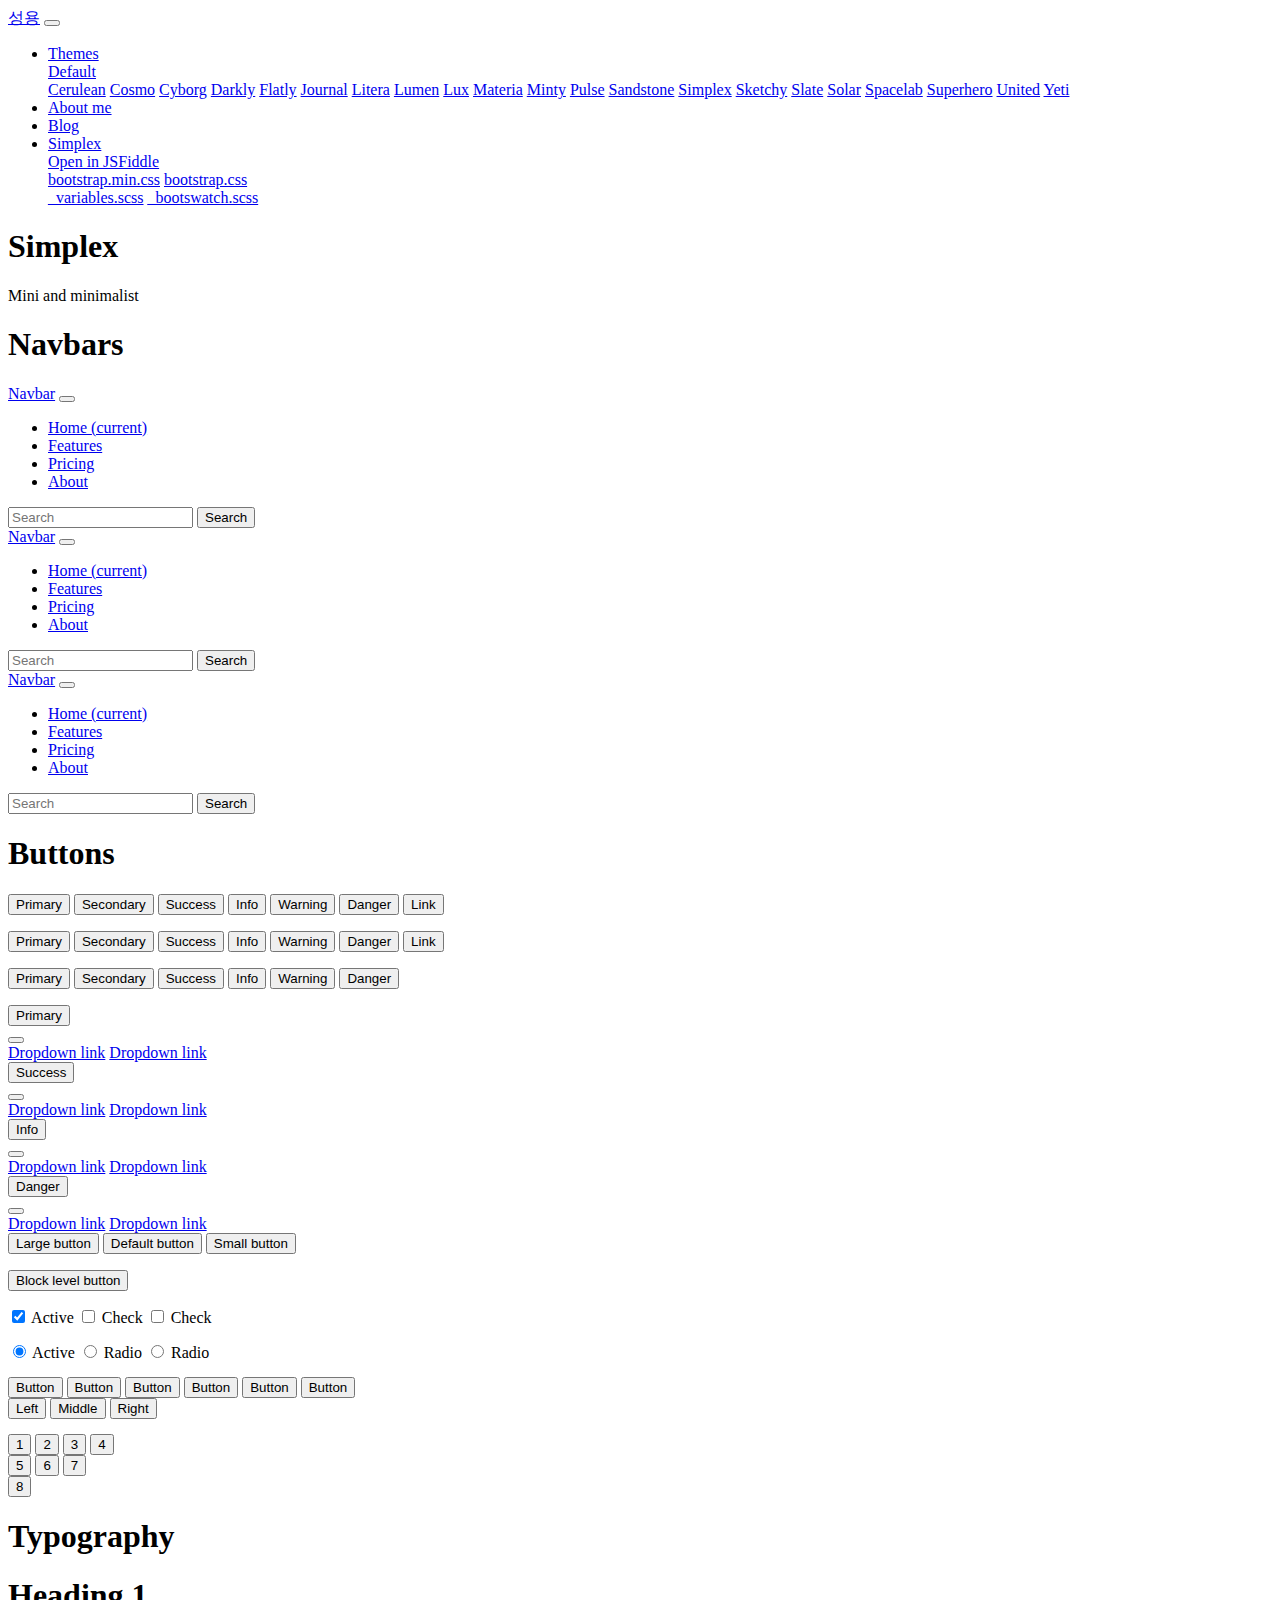
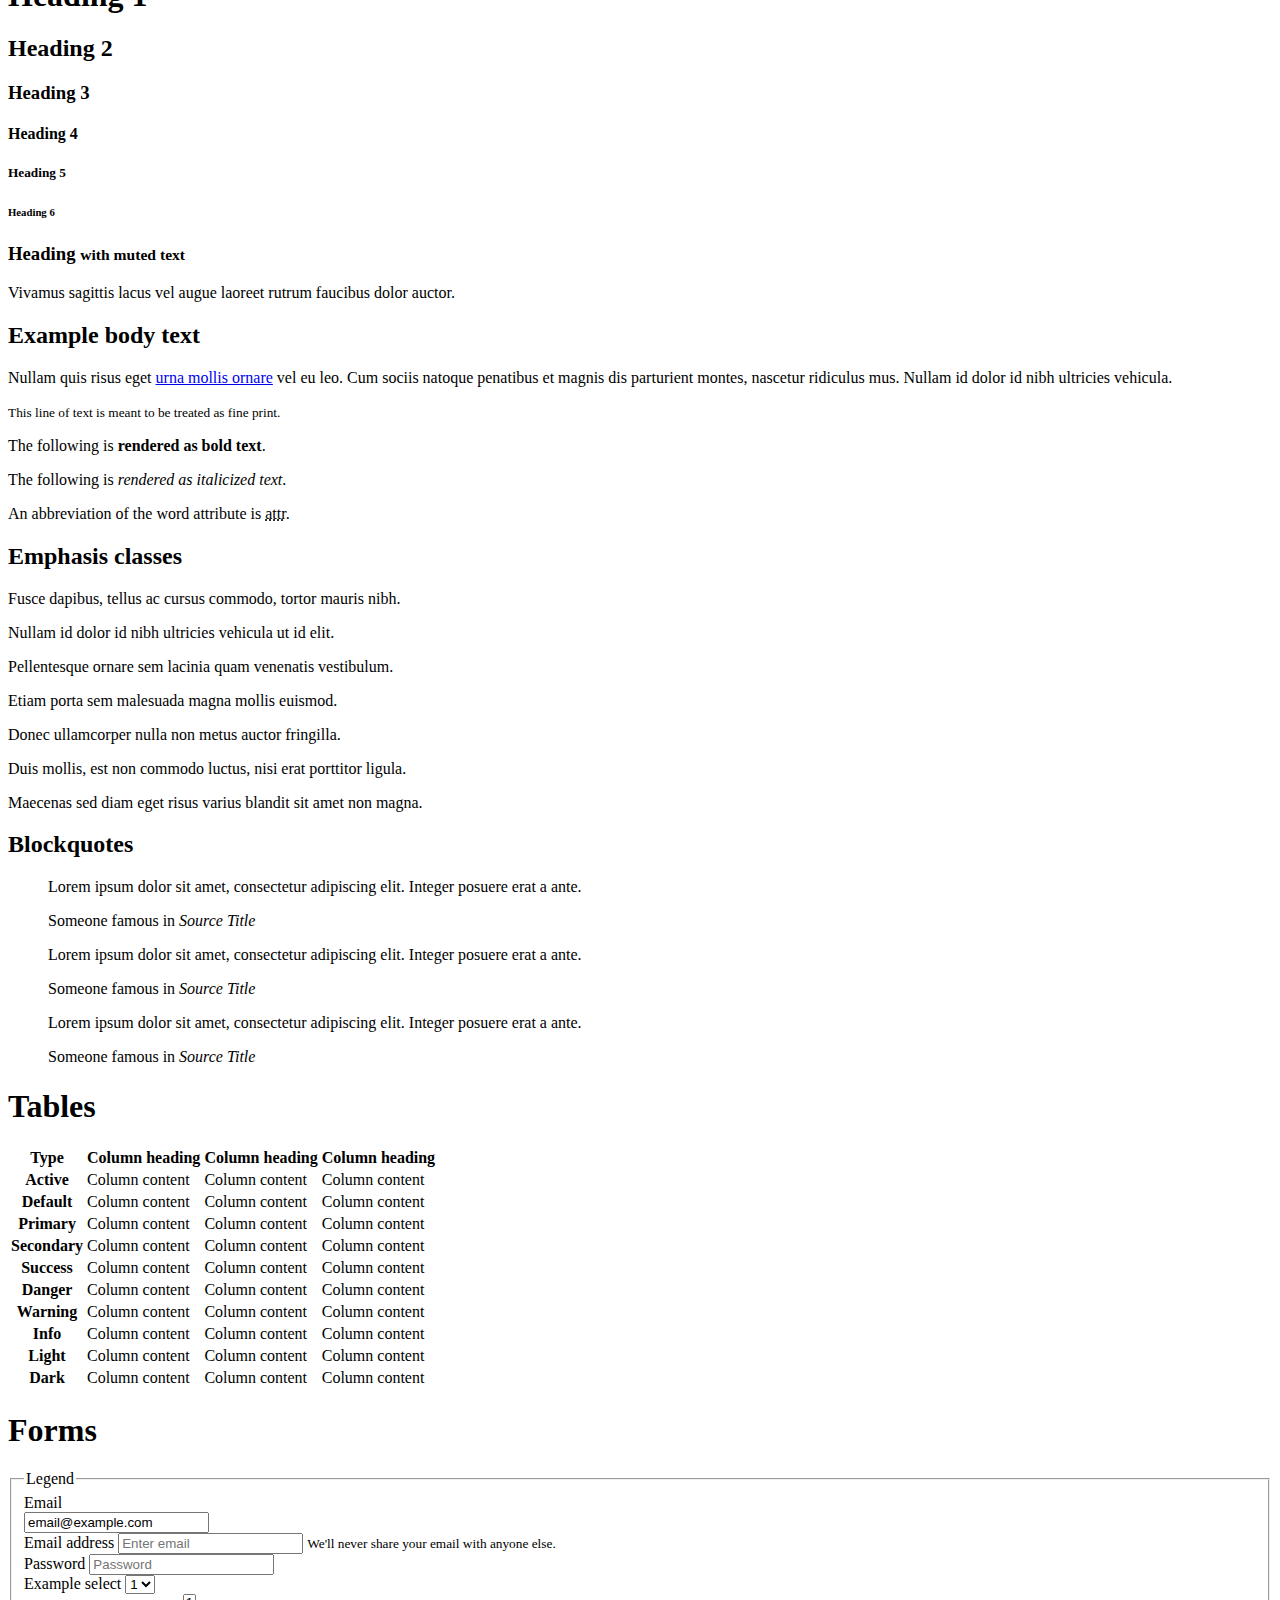
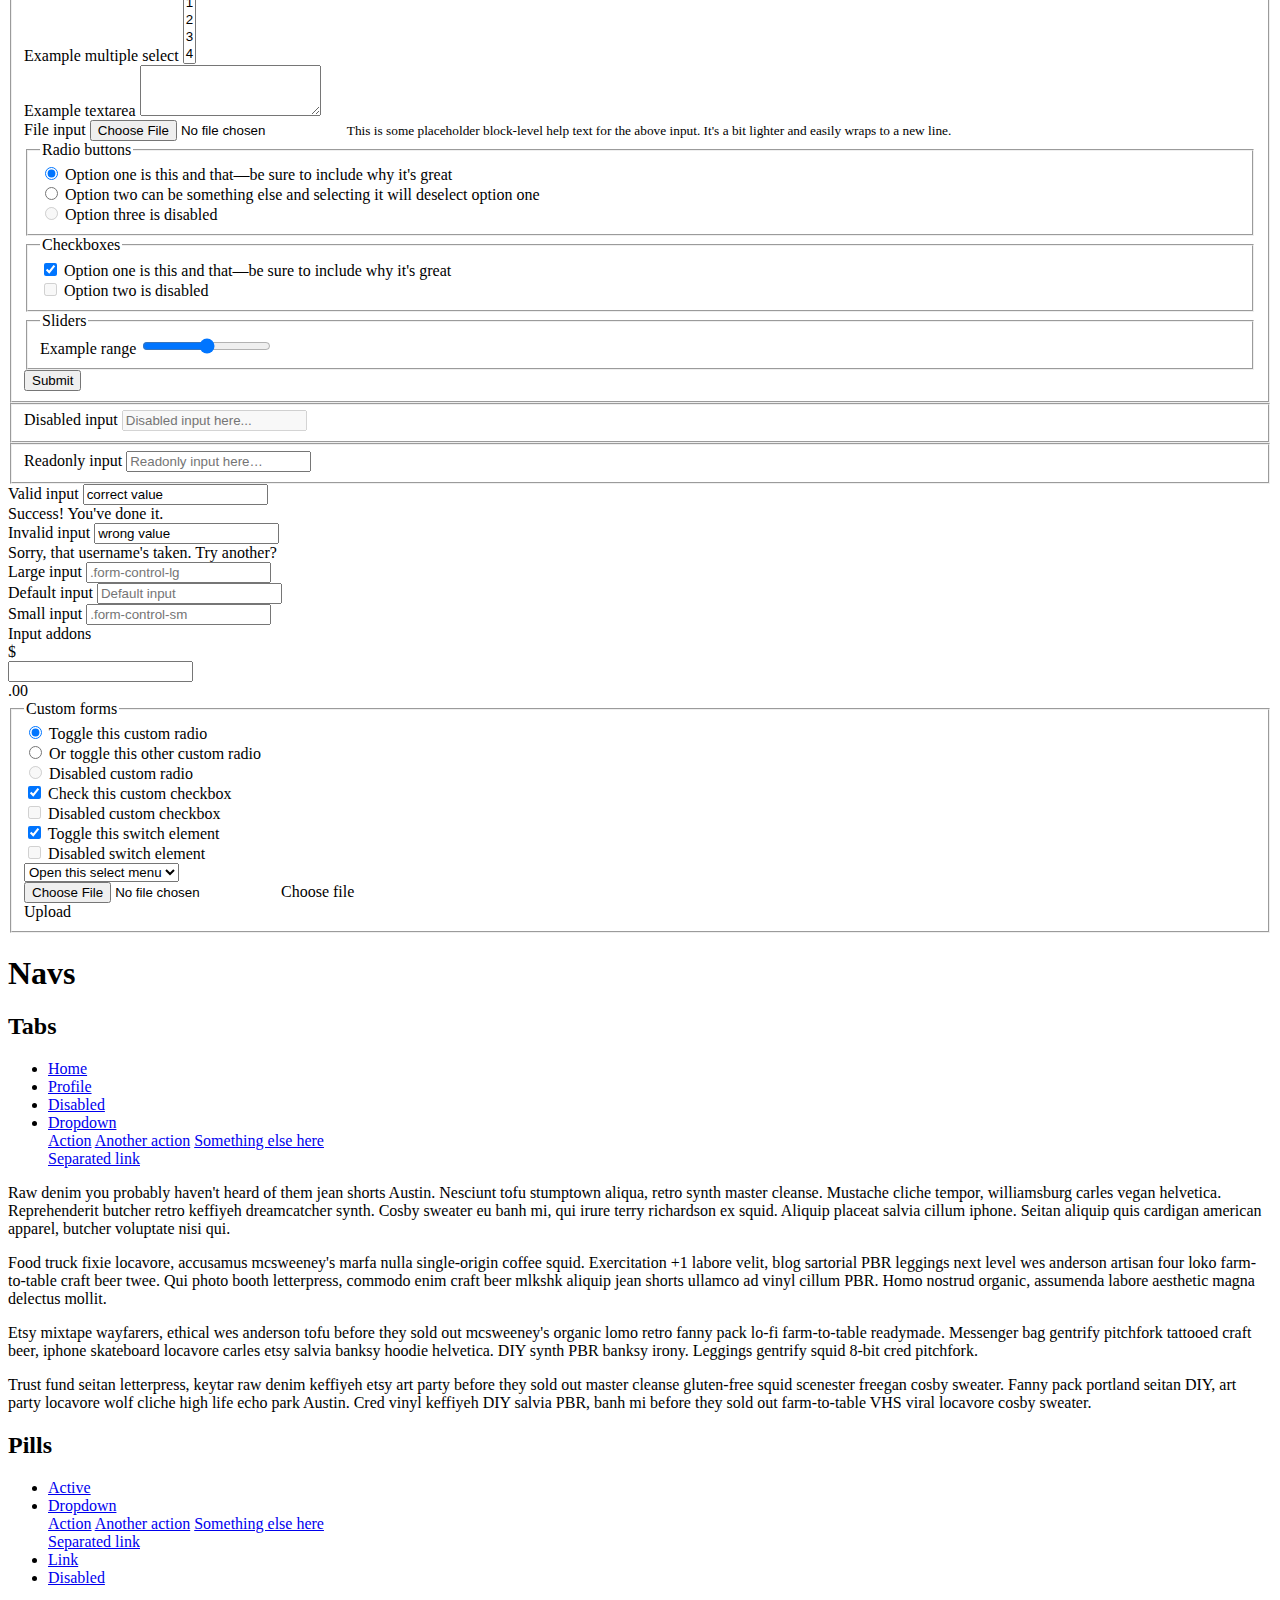
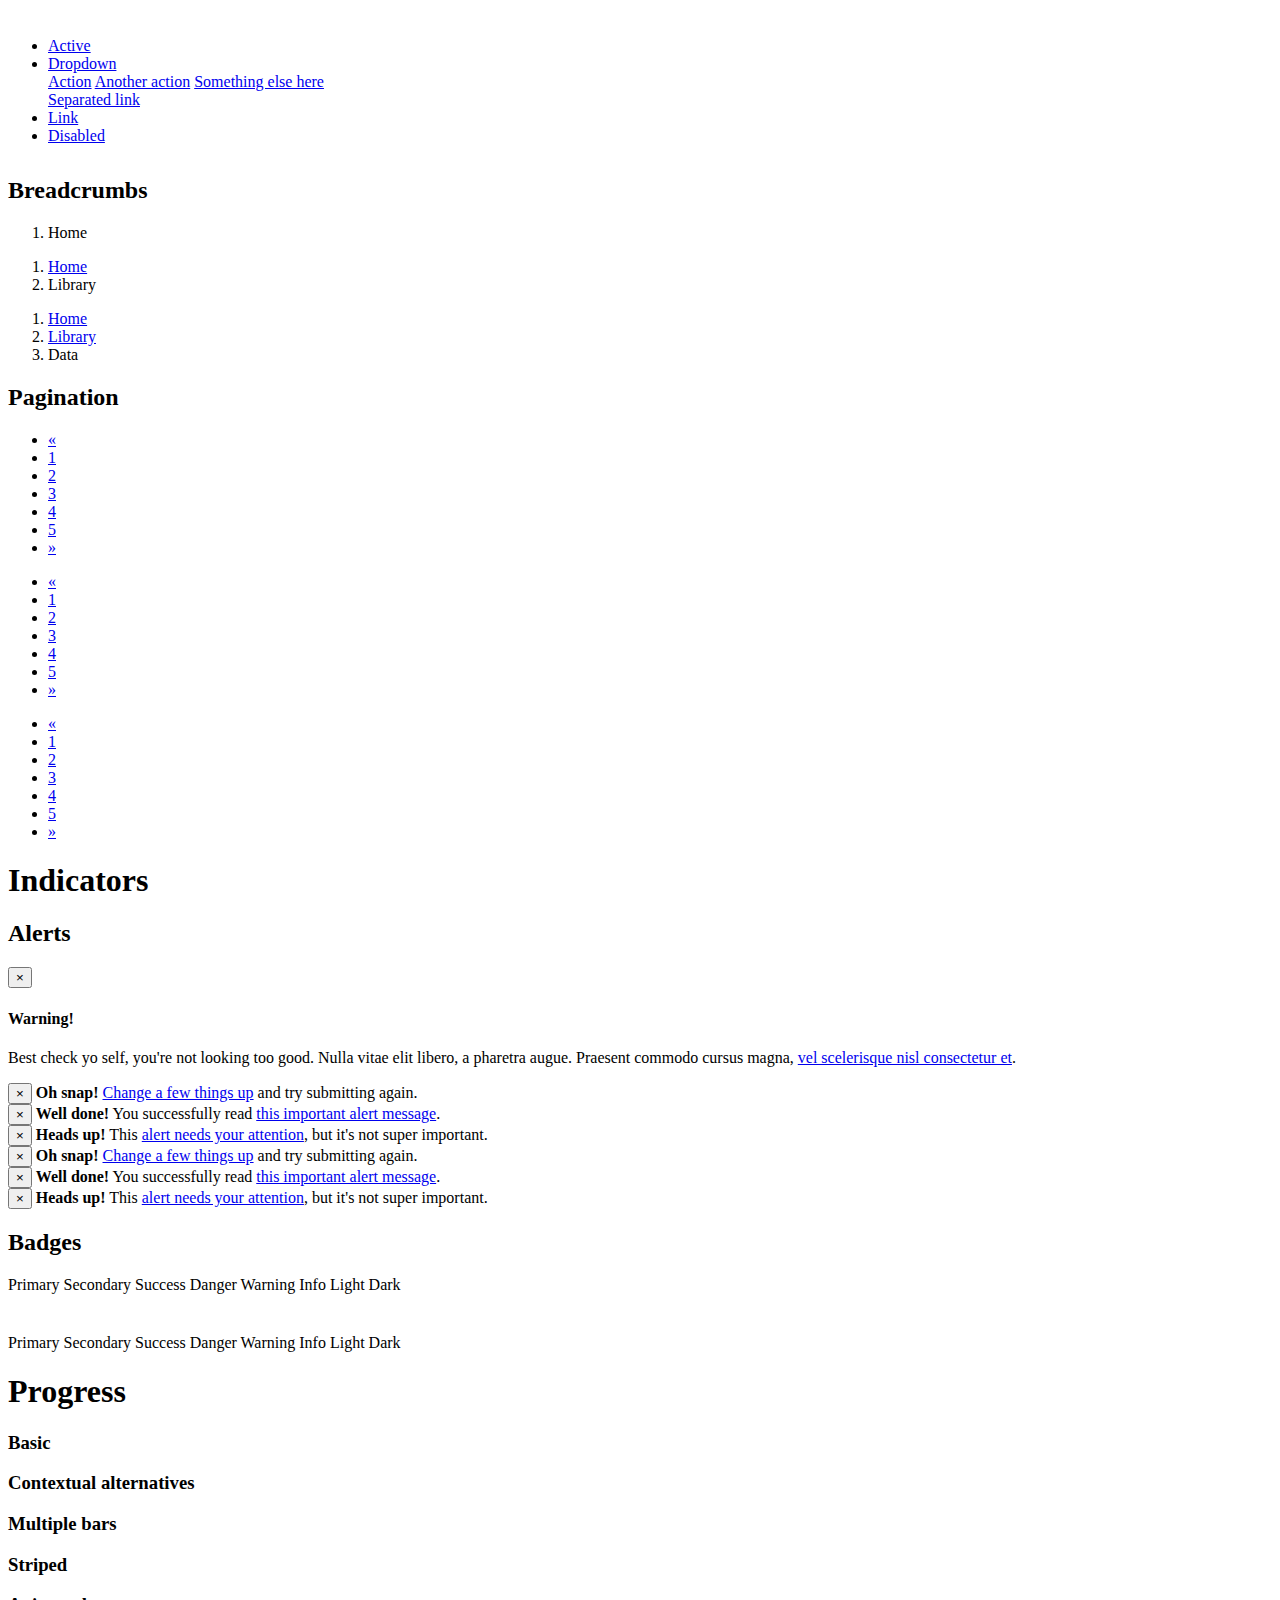
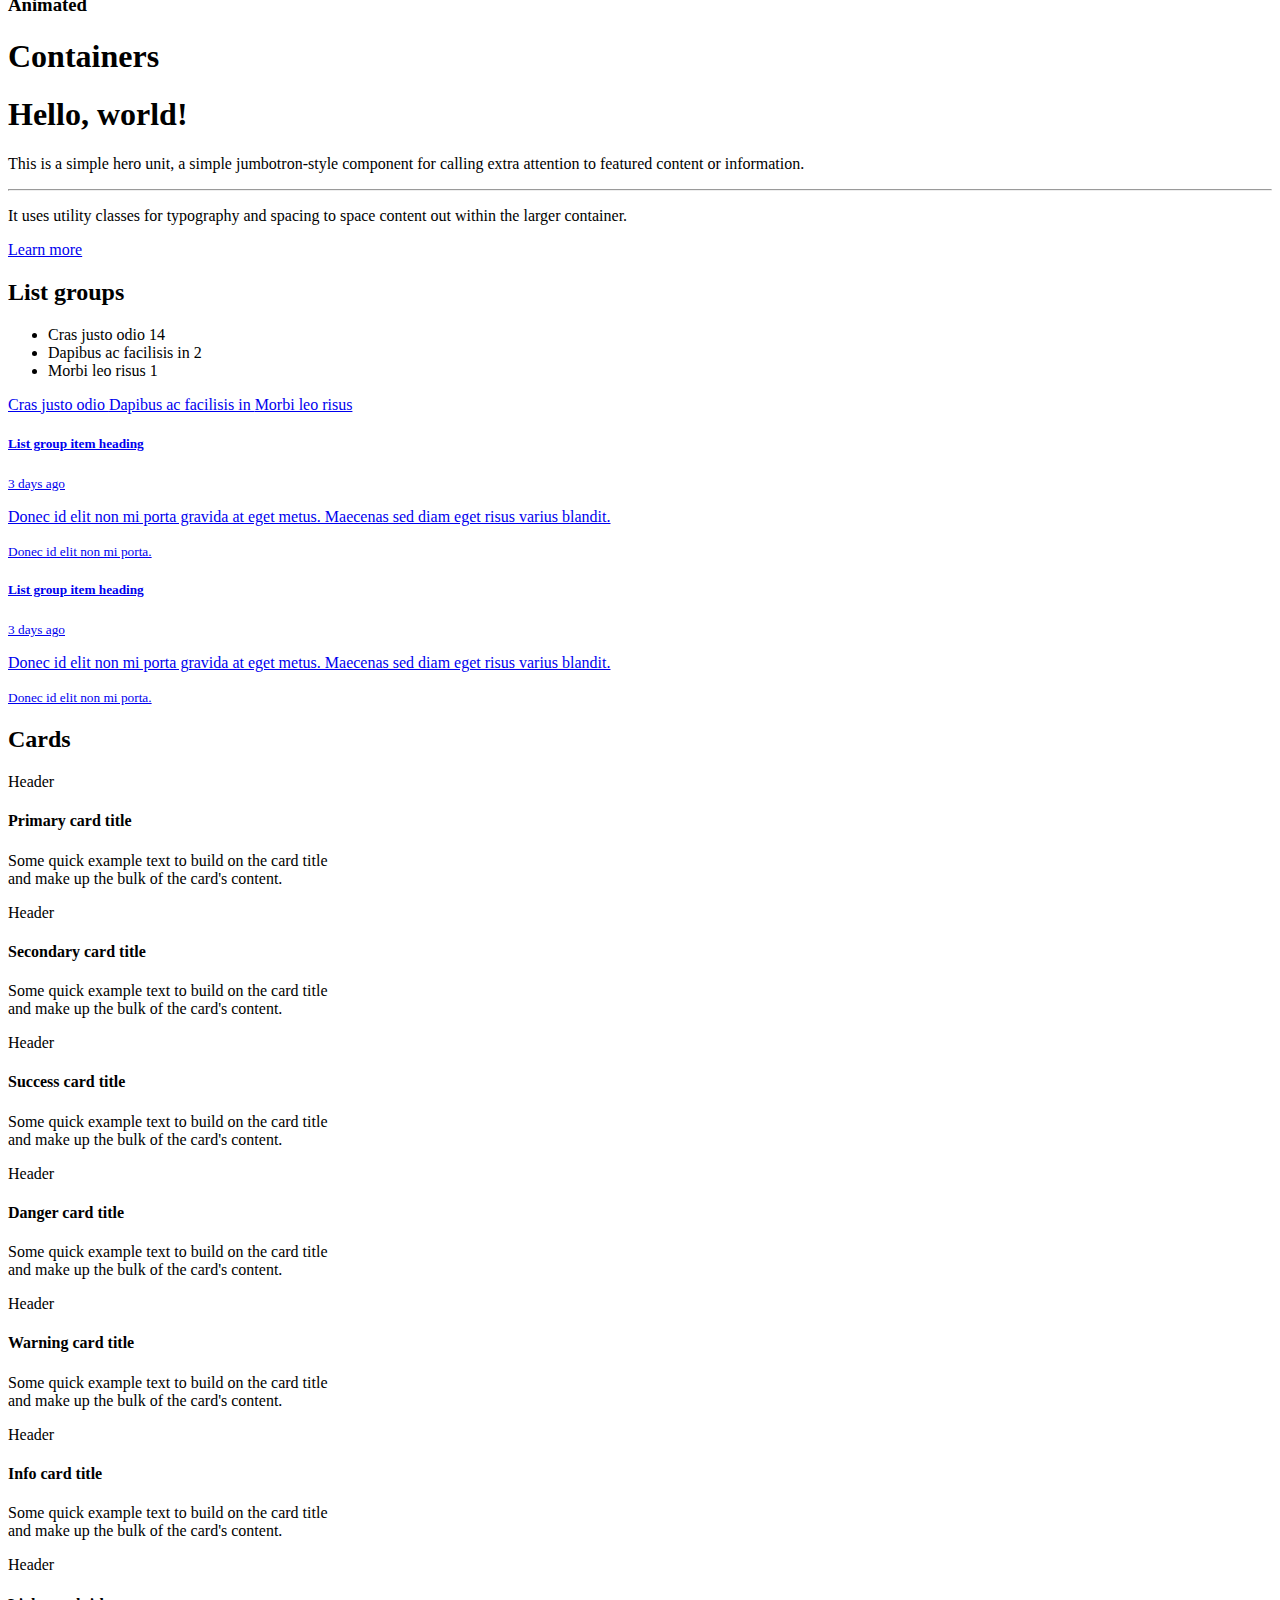
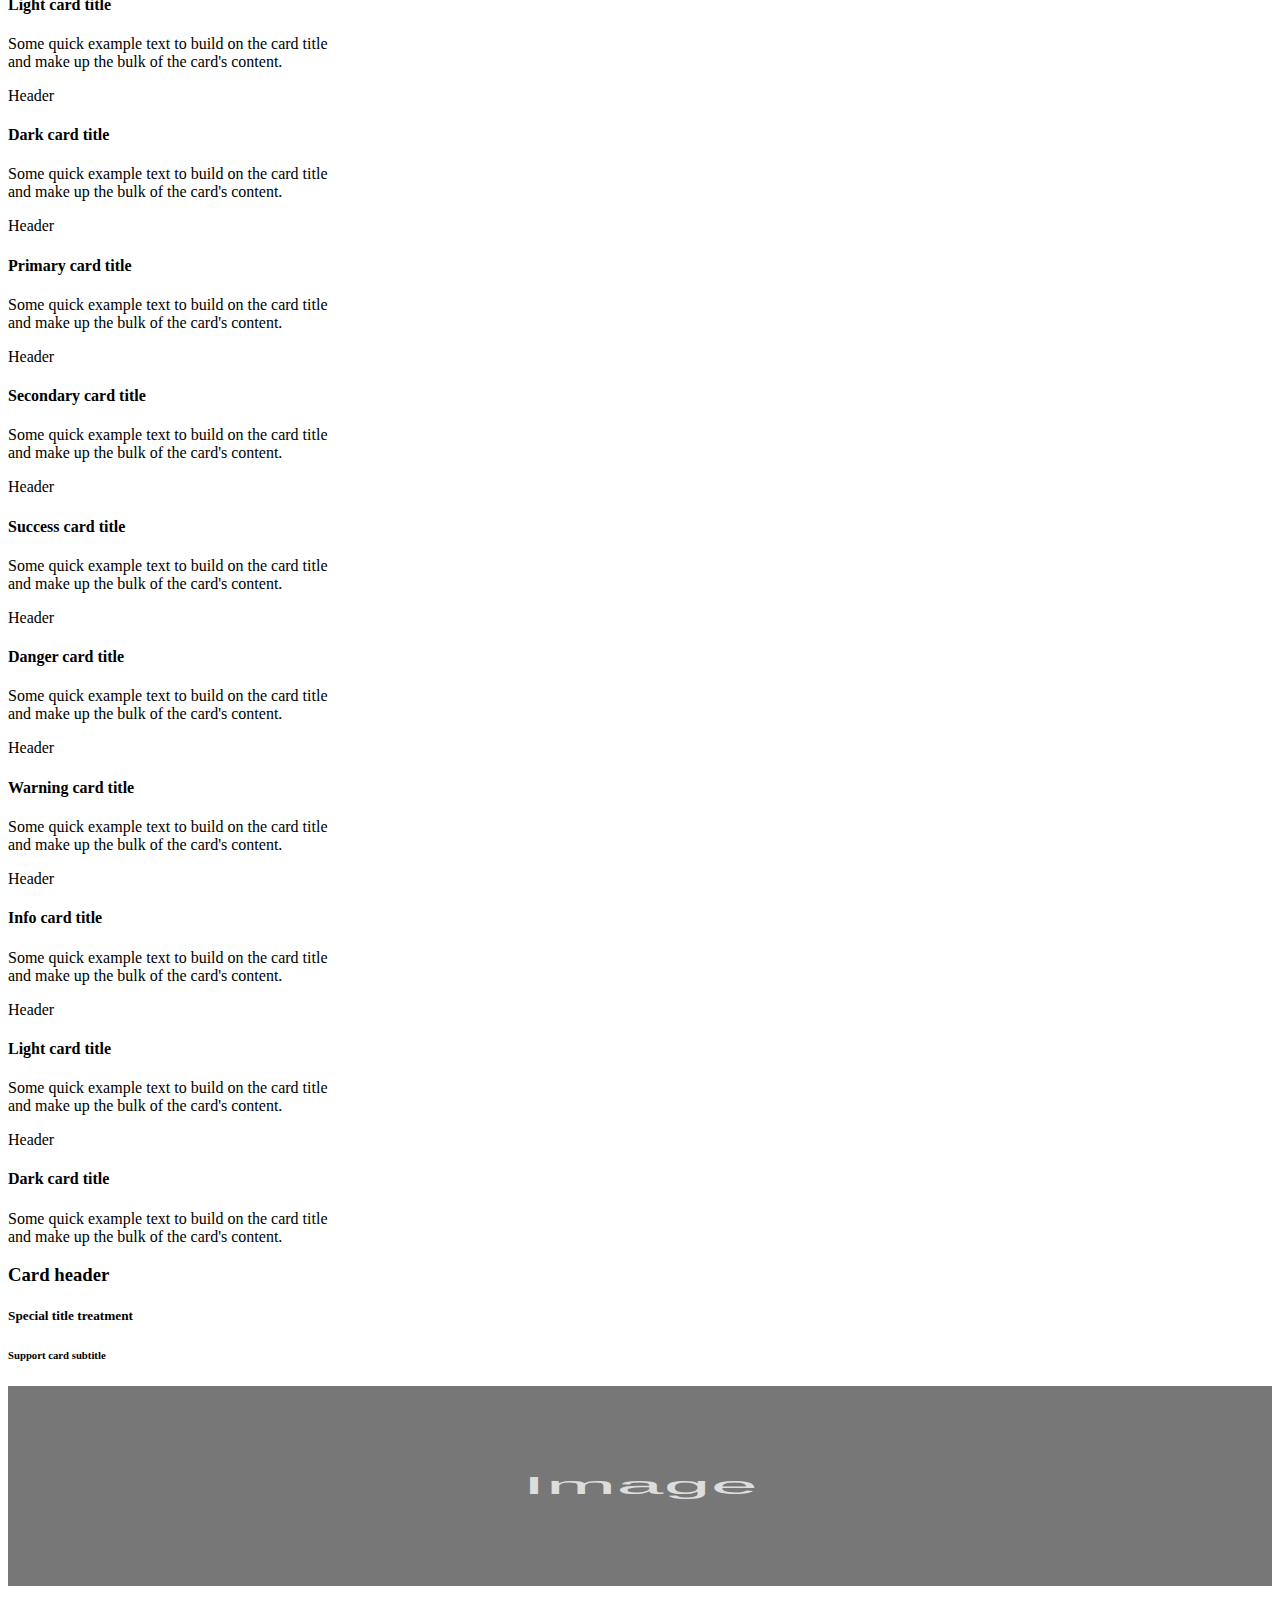
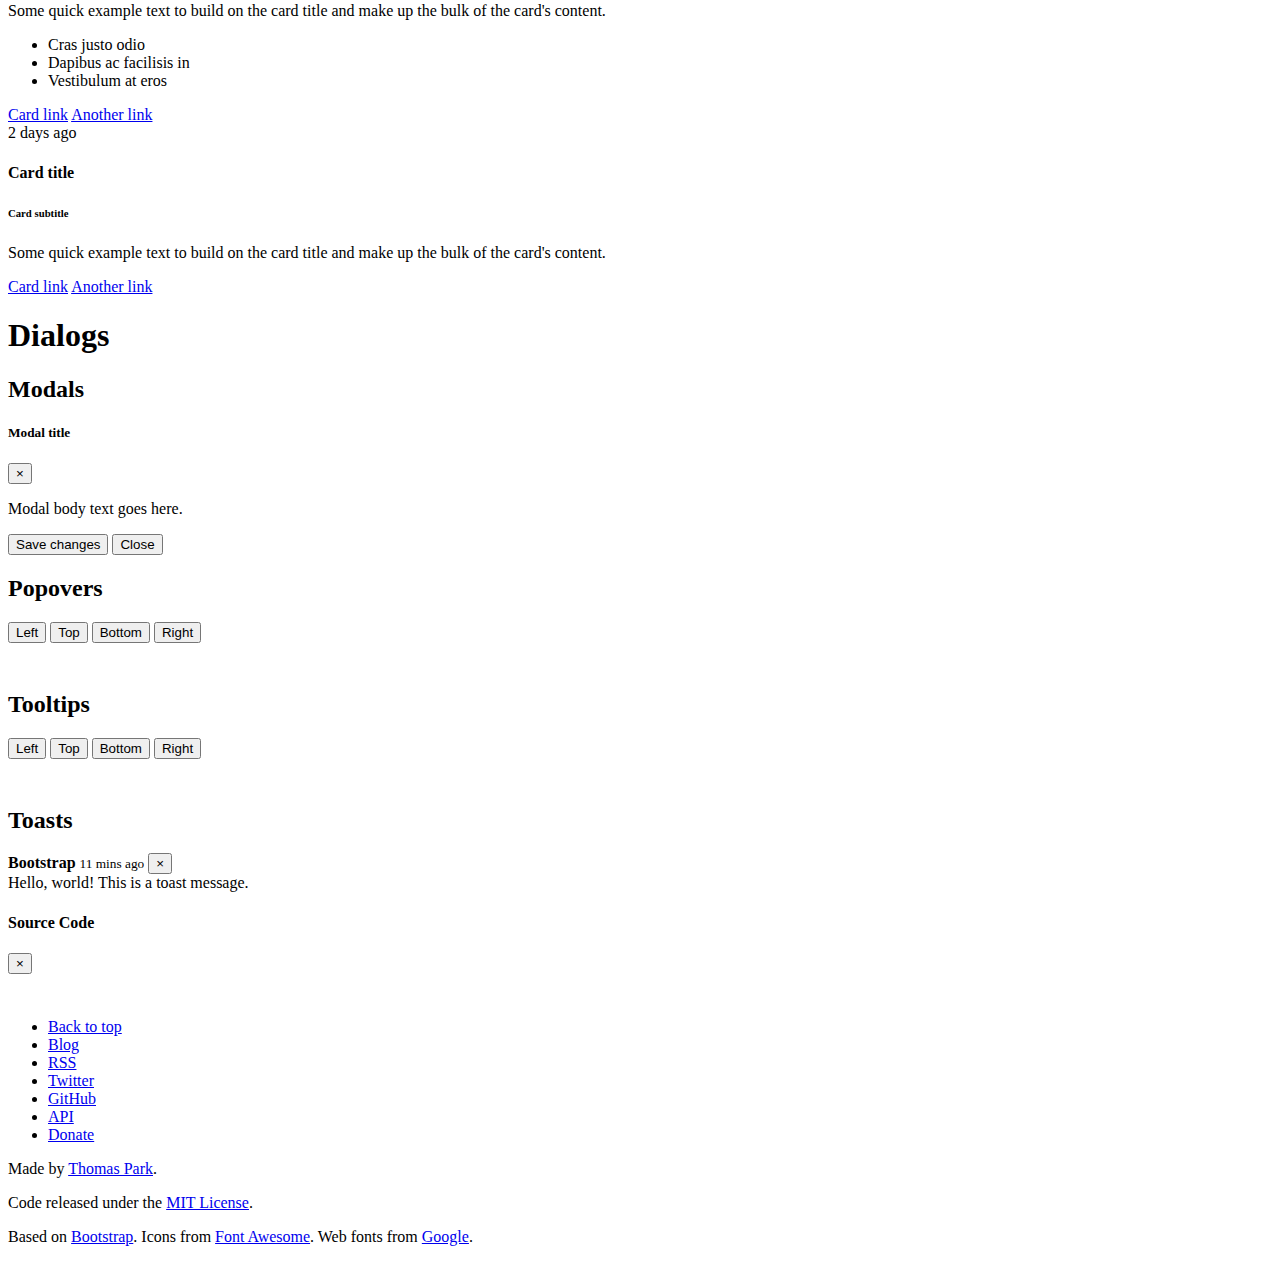
<file: bootstrap_simplex.html>
<!DOCTYPE html>
<html lang="en">
  <head>
    <meta charset="utf-8">
    <title>이성용의 웹사이트: Simplex</title>
    <meta name="viewport" content="width=device-width, initial-scale=1">
    <meta http-equiv="X-UA-Compatible" content="IE=edge" />
    <link rel="stylesheet" href="https://bootswatch.com/4/simplex/bootstrap.css" media="screen">
    <link rel="stylesheet" href="https://bootswatch.com/_assets/css/custom.min.css">
    <script>

     var _gaq = _gaq || [];
      _gaq.push(['_setAccount', 'UA-23019901-1']);
      _gaq.push(['_setDomainName', "bootswatch.com"]);
        _gaq.push(['_setAllowLinker', true]);
      _gaq.push(['_trackPageview']);

     (function() {
       var ga = document.createElement('script'); ga.type = 'text/javascript'; ga.async = true;
       ga.src = ('https:' == document.location.protocol ? 'https://ssl' : 'http://www') + '.google-analytics.com/ga.js';
       var s = document.getElementsByTagName('script')[0]; s.parentNode.insertBefore(ga, s);
     })();

    </script>
  </head>
  <body>
    <div class="navbar navbar-expand-lg fixed-top navbar-light bg-light">
      <div class="container">
        <a href="../" class="navbar-brand">성용</a>
        <button class="navbar-toggler" type="button" data-toggle="collapse" data-target="#navbarResponsive" aria-controls="navbarResponsive" aria-expanded="false" aria-label="Toggle navigation">
          <span class="navbar-toggler-icon"></span>
        </button>
        <div class="collapse navbar-collapse" id="navbarResponsive">
          <ul class="navbar-nav">
            <li class="nav-item dropdown">
              <a class="nav-link dropdown-toggle" data-toggle="dropdown" href="#" id="themes">Themes <span class="caret"></span></a>
              <div class="dropdown-menu" aria-labelledby="themes">
                <a class="dropdown-item" href="../default/">Default</a>
                <div class="dropdown-divider"></div>
                <a class="dropdown-item" href="../cerulean/">Cerulean</a>
                <a class="dropdown-item" href="../cosmo/">Cosmo</a>
                <a class="dropdown-item" href="../cyborg/">Cyborg</a>
                <a class="dropdown-item" href="../darkly/">Darkly</a>
                <a class="dropdown-item" href="../flatly/">Flatly</a>
                <a class="dropdown-item" href="../journal/">Journal</a>
                <a class="dropdown-item" href="../litera/">Litera</a>
                <a class="dropdown-item" href="../lumen/">Lumen</a>
                <a class="dropdown-item" href="../lux/">Lux</a>
                <a class="dropdown-item" href="../materia/">Materia</a>
                <a class="dropdown-item" href="../minty/">Minty</a>
                <a class="dropdown-item" href="../pulse/">Pulse</a>
                <a class="dropdown-item" href="../sandstone/">Sandstone</a>
                <a class="dropdown-item" href="../simplex/">Simplex</a>
                <a class="dropdown-item" href="../sketchy/">Sketchy</a>
                <a class="dropdown-item" href="../slate/">Slate</a>
                <a class="dropdown-item" href="../solar/">Solar</a>
                <a class="dropdown-item" href="../spacelab/">Spacelab</a>
                <a class="dropdown-item" href="../superhero/">Superhero</a>
                <a class="dropdown-item" href="../united/">United</a>
                <a class="dropdown-item" href="../yeti/">Yeti</a>
              </div>
            </li>
            <li class="nav-item">
              <a class="nav-link" href="about_me.html">About me</a>
            </li>
            <li class="nav-item">
              <a class="nav-link" href="https://blog.bootswatch.com">Blog</a>
            </li>
            <li class="nav-item dropdown">
              <a class="nav-link dropdown-toggle" data-toggle="dropdown" href="#" id="download">Simplex <span class="caret"></span></a>
              <div class="dropdown-menu" aria-labelledby="download">
                <a class="dropdown-item" target="_blank" href="https://jsfiddle.net/bootswatch/3he50zsf/">Open in JSFiddle</a>
                <div class="dropdown-divider"></div>
                <a class="dropdown-item" href="../4/simplex/bootstrap.min.css" download>bootstrap.min.css</a>
                <a class="dropdown-item" href="../4/simplex/bootstrap.css" download>bootstrap.css</a>
                <div class="dropdown-divider"></div>
                <a class="dropdown-item" href="../4/simplex/_variables.scss" download>_variables.scss</a>
                <a class="dropdown-item" href="../4/simplex/_bootswatch.scss" download>_bootswatch.scss</a>
              </div>
            </li>
          </ul>

        </div>
      </div>
    </div>


    <div class="container">

      <div class="page-header" id="banner">
        <div class="row">
          <div class="col-lg-8 col-md-7 col-sm-6">
            <h1>Simplex</h1>
            <p class="lead">Mini and minimalist</p>
          </div>
          <div class="col-lg-4 col-md-5 col-sm-6">
            
          </div>
        </div>
      </div>

      <!-- Navbar
      ================================================== -->
      <div class="bs-docs-section clearfix">
        <div class="row">
          <div class="col-lg-12">
            <div class="page-header">
              <h1 id="navbars">Navbars</h1>
            </div>

            <div class="bs-component">
              <nav class="navbar navbar-expand-lg navbar-dark bg-primary">
                <a class="navbar-brand" href="#">Navbar</a>
                <button class="navbar-toggler" type="button" data-toggle="collapse" data-target="#navbarColor01" aria-controls="navbarColor01" aria-expanded="false" aria-label="Toggle navigation">
                  <span class="navbar-toggler-icon"></span>
                </button>

                <div class="collapse navbar-collapse" id="navbarColor01">
                  <ul class="navbar-nav mr-auto">
                    <li class="nav-item active">
                      <a class="nav-link" href="#">Home <span class="sr-only">(current)</span></a>
                    </li>
                    <li class="nav-item">
                      <a class="nav-link" href="#">Features</a>
                    </li>
                    <li class="nav-item">
                      <a class="nav-link" href="#">Pricing</a>
                    </li>
                    <li class="nav-item">
                      <a class="nav-link" href="#">About</a>
                    </li>
                  </ul>
                  <form class="form-inline my-2 my-lg-0">
                    <input class="form-control mr-sm-2" type="text" placeholder="Search">
                    <button class="btn btn-secondary my-2 my-sm-0" type="submit">Search</button>
                  </form>
                </div>
              </nav>
            </div>

            <div class="bs-component">
              <nav class="navbar navbar-expand-lg navbar-dark bg-dark">
                <a class="navbar-brand" href="#">Navbar</a>
                <button class="navbar-toggler" type="button" data-toggle="collapse" data-target="#navbarColor02" aria-controls="navbarColor02" aria-expanded="false" aria-label="Toggle navigation">
                  <span class="navbar-toggler-icon"></span>
                </button>

                <div class="collapse navbar-collapse" id="navbarColor02">
                  <ul class="navbar-nav mr-auto">
                    <li class="nav-item active">
                      <a class="nav-link" href="#">Home <span class="sr-only">(current)</span></a>
                    </li>
                    <li class="nav-item">
                      <a class="nav-link" href="#">Features</a>
                    </li>
                    <li class="nav-item">
                      <a class="nav-link" href="#">Pricing</a>
                    </li>
                    <li class="nav-item">
                      <a class="nav-link" href="#">About</a>
                    </li>
                  </ul>
                  <form class="form-inline my-2 my-lg-0">
                    <input class="form-control mr-sm-2" type="text" placeholder="Search">
                    <button class="btn btn-secondary my-2 my-sm-0" type="submit">Search</button>
                  </form>
                </div>
              </nav>
            </div>

            <div class="bs-component">
              <nav class="navbar navbar-expand-lg navbar-light bg-light">
                <a class="navbar-brand" href="#">Navbar</a>
                <button class="navbar-toggler" type="button" data-toggle="collapse" data-target="#navbarColor03" aria-controls="navbarColor03" aria-expanded="false" aria-label="Toggle navigation">
                  <span class="navbar-toggler-icon"></span>
                </button>

                <div class="collapse navbar-collapse" id="navbarColor03">
                  <ul class="navbar-nav mr-auto">
                    <li class="nav-item active">
                      <a class="nav-link" href="#">Home <span class="sr-only">(current)</span></a>
                    </li>
                    <li class="nav-item">
                      <a class="nav-link" href="#">Features</a>
                    </li>
                    <li class="nav-item">
                      <a class="nav-link" href="#">Pricing</a>
                    </li>
                    <li class="nav-item">
                      <a class="nav-link" href="#">About</a>
                    </li>
                  </ul>
                  <form class="form-inline my-2 my-lg-0">
                    <input class="form-control mr-sm-2" type="text" placeholder="Search">
                    <button class="btn btn-secondary my-2 my-sm-0" type="submit">Search</button>
                  </form>
                </div>
              </nav>
            </div>

          </div>
        </div>
      </div>


      <!-- Buttons
      ================================================== -->
      <div class="bs-docs-section">
        <div class="page-header">
          <div class="row">
            <div class="col-lg-12">
              <h1 id="buttons">Buttons</h1>
            </div>
          </div>
        </div>

        <div class="row">
          <div class="col-lg-7">

            <p class="bs-component">
              <button type="button" class="btn btn-primary">Primary</button>
              <button type="button" class="btn btn-secondary">Secondary</button>
              <button type="button" class="btn btn-success">Success</button>
              <button type="button" class="btn btn-info">Info</button>
              <button type="button" class="btn btn-warning">Warning</button>
              <button type="button" class="btn btn-danger">Danger</button>
              <button type="button" class="btn btn-link">Link</button>
            </p>

            <p class="bs-component">
              <button type="button" class="btn btn-primary disabled">Primary</button>
              <button type="button" class="btn btn-secondary disabled">Secondary</button>
              <button type="button" class="btn btn-success disabled">Success</button>
              <button type="button" class="btn btn-info disabled">Info</button>
              <button type="button" class="btn btn-warning disabled">Warning</button>
              <button type="button" class="btn btn-danger disabled">Danger</button>
              <button type="button" class="btn btn-link disabled">Link</button>
            </p>

            <p class="bs-component">
              <button type="button" class="btn btn-outline-primary">Primary</button>
              <button type="button" class="btn btn-outline-secondary">Secondary</button>
              <button type="button" class="btn btn-outline-success">Success</button>
              <button type="button" class="btn btn-outline-info">Info</button>
              <button type="button" class="btn btn-outline-warning">Warning</button>
              <button type="button" class="btn btn-outline-danger">Danger</button>
            </p>

            <div class="bs-component">
              <div class="btn-group" role="group" aria-label="Button group with nested dropdown">
                <button type="button" class="btn btn-primary">Primary</button>
                <div class="btn-group" role="group">
                  <button id="btnGroupDrop1" type="button" class="btn btn-primary dropdown-toggle" data-toggle="dropdown" aria-haspopup="true" aria-expanded="false"></button>
                  <div class="dropdown-menu" aria-labelledby="btnGroupDrop1">
                    <a class="dropdown-item" href="#">Dropdown link</a>
                    <a class="dropdown-item" href="#">Dropdown link</a>
                  </div>
                </div>
              </div>

              <div class="btn-group" role="group" aria-label="Button group with nested dropdown">
                <button type="button" class="btn btn-success">Success</button>
                <div class="btn-group" role="group">
                  <button id="btnGroupDrop2" type="button" class="btn btn-success dropdown-toggle" data-toggle="dropdown" aria-haspopup="true" aria-expanded="false"></button>
                  <div class="dropdown-menu" aria-labelledby="btnGroupDrop2">
                    <a class="dropdown-item" href="#">Dropdown link</a>
                    <a class="dropdown-item" href="#">Dropdown link</a>
                  </div>
                </div>
              </div>
              
              <div class="btn-group" role="group" aria-label="Button group with nested dropdown">
                <button type="button" class="btn btn-info">Info</button>
                <div class="btn-group" role="group">
                  <button id="btnGroupDrop3" type="button" class="btn btn-info dropdown-toggle" data-toggle="dropdown" aria-haspopup="true" aria-expanded="false"></button>
                  <div class="dropdown-menu" aria-labelledby="btnGroupDrop3">
                    <a class="dropdown-item" href="#">Dropdown link</a>
                    <a class="dropdown-item" href="#">Dropdown link</a>
                  </div>
                </div>
              </div>
              
              <div class="btn-group" role="group" aria-label="Button group with nested dropdown">
                <button type="button" class="btn btn-danger">Danger</button>
                <div class="btn-group" role="group">
                  <button id="btnGroupDrop4" type="button" class="btn btn-danger dropdown-toggle" data-toggle="dropdown" aria-haspopup="true" aria-expanded="false"></button>
                  <div class="dropdown-menu" aria-labelledby="btnGroupDrop4">
                    <a class="dropdown-item" href="#">Dropdown link</a>
                    <a class="dropdown-item" href="#">Dropdown link</a>
                  </div>
                </div>
              </div>
            </div>

            <div class="bs-component">
              <button type="button" class="btn btn-primary btn-lg">Large button</button>
              <button type="button" class="btn btn-primary">Default button</button>
              <button type="button" class="btn btn-primary btn-sm">Small button</button>
            </div>

          </div>
          <div class="col-lg-5">

            <p class="bs-component">
              <button type="button" class="btn btn-primary btn-lg btn-block">Block level button</button>
            </p>

            <div class="bs-component" style="margin-bottom: 15px;">
              <div class="btn-group btn-group-toggle" data-toggle="buttons">
                <label class="btn btn-primary active">
                  <input type="checkbox" checked autocomplete="off"> Active
                </label>
                <label class="btn btn-primary">
                  <input type="checkbox" autocomplete="off"> Check
                </label>
                <label class="btn btn-primary">
                  <input type="checkbox" autocomplete="off"> Check
                </label>
              </div>
            </div>

            <div class="bs-component" style="margin-bottom: 15px;">
              <div class="btn-group btn-group-toggle" data-toggle="buttons">
                <label class="btn btn-primary active">
                  <input type="radio" name="options" id="option1" autocomplete="off" checked> Active
                </label>
                <label class="btn btn-primary">
                  <input type="radio" name="options" id="option2" autocomplete="off"> Radio
                </label>
                <label class="btn btn-primary">
                  <input type="radio" name="options" id="option3" autocomplete="off"> Radio
                </label>
              </div>
            </div>

            <div class="bs-component">
              <div class="btn-group-vertical">
                <button type="button" class="btn btn-primary">Button</button>
                <button type="button" class="btn btn-primary">Button</button>
                <button type="button" class="btn btn-primary">Button</button>
                <button type="button" class="btn btn-primary">Button</button>
                <button type="button" class="btn btn-primary">Button</button>
                <button type="button" class="btn btn-primary">Button</button>
              </div>
            </div>

            <div class="bs-component" style="margin-bottom: 15px;">
              <div class="btn-group" role="group" aria-label="Basic example">
                <button type="button" class="btn btn-secondary">Left</button>
                <button type="button" class="btn btn-secondary">Middle</button>
                <button type="button" class="btn btn-secondary">Right</button>
              </div>
            </div>

            <div class="bs-component" style="margin-bottom: 15px;">
              <div class="btn-toolbar" role="toolbar" aria-label="Toolbar with button groups">
                <div class="btn-group mr-2" role="group" aria-label="First group">
                  <button type="button" class="btn btn-secondary">1</button>
                  <button type="button" class="btn btn-secondary">2</button>
                  <button type="button" class="btn btn-secondary">3</button>
                  <button type="button" class="btn btn-secondary">4</button>
                </div>
                <div class="btn-group mr-2" role="group" aria-label="Second group">
                  <button type="button" class="btn btn-secondary">5</button>
                  <button type="button" class="btn btn-secondary">6</button>
                  <button type="button" class="btn btn-secondary">7</button>
                </div>
                <div class="btn-group" role="group" aria-label="Third group">
                  <button type="button" class="btn btn-secondary">8</button>
                </div>
              </div>
            </div>

          </div>
        </div>
      </div>

      <!-- Typography
      ================================================== -->
      <div class="bs-docs-section">
        <div class="row">
          <div class="col-lg-12">
            <div class="page-header">
              <h1 id="typography">Typography</h1>
            </div>
          </div>
        </div>

        <!-- Headings -->

        <div class="row">
          <div class="col-lg-4">
            <div class="bs-component">
              <h1>Heading 1</h1>
              <h2>Heading 2</h2>
              <h3>Heading 3</h3>
              <h4>Heading 4</h4>
              <h5>Heading 5</h5>
              <h6>Heading 6</h6>
              <h3>
                Heading
                <small class="text-muted">with muted text</small>
              </h3>
              <p class="lead">Vivamus sagittis lacus vel augue laoreet rutrum faucibus dolor auctor.</p>
            </div>
          </div>
          <div class="col-lg-4">
            <div class="bs-component">
              <h2>Example body text</h2>
              <p>Nullam quis risus eget <a href="#">urna mollis ornare</a> vel eu leo. Cum sociis natoque penatibus et magnis dis parturient montes, nascetur ridiculus mus. Nullam id dolor id nibh ultricies vehicula.</p>
              <p><small>This line of text is meant to be treated as fine print.</small></p>
              <p>The following is <strong>rendered as bold text</strong>.</p>
              <p>The following is <em>rendered as italicized text</em>.</p>
              <p>An abbreviation of the word attribute is <abbr title="attribute">attr</abbr>.</p>
            </div>

          </div>
          <div class="col-lg-4">
            <div class="bs-component">
              <h2>Emphasis classes</h2>
              <p class="text-muted">Fusce dapibus, tellus ac cursus commodo, tortor mauris nibh.</p>
              <p class="text-primary">Nullam id dolor id nibh ultricies vehicula ut id elit.</p>
              <p class="text-secondary">Pellentesque ornare sem lacinia quam venenatis vestibulum.</p>
              <p class="text-warning">Etiam porta sem malesuada magna mollis euismod.</p>
              <p class="text-danger">Donec ullamcorper nulla non metus auctor fringilla.</p>
              <p class="text-success">Duis mollis, est non commodo luctus, nisi erat porttitor ligula.</p>
              <p class="text-info">Maecenas sed diam eget risus varius blandit sit amet non magna.</p>
            </div>

          </div>
        </div>

        <!-- Blockquotes -->

        <div class="row">
          <div class="col-lg-12">
            <h2 id="type-blockquotes">Blockquotes</h2>
          </div>
        </div>
        <div class="row">
          <div class="col-lg-4">
            <div class="bs-component">
              <blockquote class="blockquote">
                <p class="mb-0">Lorem ipsum dolor sit amet, consectetur adipiscing elit. Integer posuere erat a ante.</p>
                <footer class="blockquote-footer">Someone famous in <cite title="Source Title">Source Title</cite></footer>
              </blockquote>
            </div>
          </div>
          <div class="col-lg-4">
            <div class="bs-component">
              <blockquote class="blockquote text-center">
                <p class="mb-0">Lorem ipsum dolor sit amet, consectetur adipiscing elit. Integer posuere erat a ante.</p>
                <footer class="blockquote-footer">Someone famous in <cite title="Source Title">Source Title</cite></footer>
              </blockquote>
            </div>
          </div>
          <div class="col-lg-4">
            <div class="bs-component">
              <blockquote class="blockquote text-right">
                <p class="mb-0">Lorem ipsum dolor sit amet, consectetur adipiscing elit. Integer posuere erat a ante.</p>
                <footer class="blockquote-footer">Someone famous in <cite title="Source Title">Source Title</cite></footer>
              </blockquote>
            </div>
          </div>
        </div>
      </div>

      <!-- Tables
      ================================================== -->
      <div class="bs-docs-section">

        <div class="row">
          <div class="col-lg-12">
            <div class="page-header">
              <h1 id="tables">Tables</h1>
            </div>

            <div class="bs-component">
              <table class="table table-hover">
                <thead>
                  <tr>
                    <th scope="col">Type</th>
                    <th scope="col">Column heading</th>
                    <th scope="col">Column heading</th>
                    <th scope="col">Column heading</th>
                  </tr>
                </thead>
                <tbody>
                  <tr class="table-active">
                    <th scope="row">Active</th>
                    <td>Column content</td>
                    <td>Column content</td>
                    <td>Column content</td>
                  </tr>
                  <tr>
                    <th scope="row">Default</th>
                    <td>Column content</td>
                    <td>Column content</td>
                    <td>Column content</td>
                  </tr>
                  <tr class="table-primary">
                    <th scope="row">Primary</th>
                    <td>Column content</td>
                    <td>Column content</td>
                    <td>Column content</td>
                  </tr>
                  <tr class="table-secondary">
                    <th scope="row">Secondary</th>
                    <td>Column content</td>
                    <td>Column content</td>
                    <td>Column content</td>
                  </tr>
                  <tr class="table-success">
                    <th scope="row">Success</th>
                    <td>Column content</td>
                    <td>Column content</td>
                    <td>Column content</td>
                  </tr>
                  <tr class="table-danger">
                    <th scope="row">Danger</th>
                    <td>Column content</td>
                    <td>Column content</td>
                    <td>Column content</td>
                  </tr>
                  <tr class="table-warning">
                    <th scope="row">Warning</th>
                    <td>Column content</td>
                    <td>Column content</td>
                    <td>Column content</td>
                  </tr>
                  <tr class="table-info">
                    <th scope="row">Info</th>
                    <td>Column content</td>
                    <td>Column content</td>
                    <td>Column content</td>
                  </tr>
                  <tr class="table-light">
                    <th scope="row">Light</th>
                    <td>Column content</td>
                    <td>Column content</td>
                    <td>Column content</td>
                  </tr>
                  <tr class="table-dark">
                    <th scope="row">Dark</th>
                    <td>Column content</td>
                    <td>Column content</td>
                    <td>Column content</td>
                  </tr>
                </tbody>
              </table> 
            </div><!-- /example -->
          </div>
        </div>
      </div>

      <!-- Forms
      ================================================== -->
      <div class="bs-docs-section">
        <div class="row">
          <div class="col-lg-12">
            <div class="page-header">
              <h1 id="forms">Forms</h1>
            </div>
          </div>
        </div>

        <div class="row">
          <div class="col-lg-6">
            <div class="bs-component">
              <form>
                <fieldset>
                  <legend>Legend</legend>
                  <div class="form-group row">
                    <label for="staticEmail" class="col-sm-2 col-form-label">Email</label>
                    <div class="col-sm-10">
                      <input type="text" readonly class="form-control-plaintext" id="staticEmail" value="email@example.com">
                    </div>
                  </div>
                  <div class="form-group">
                    <label for="exampleInputEmail1">Email address</label>
                    <input type="email" class="form-control" id="exampleInputEmail1" aria-describedby="emailHelp" placeholder="Enter email">
                    <small id="emailHelp" class="form-text text-muted">We'll never share your email with anyone else.</small>
                  </div>
                  <div class="form-group">
                    <label for="exampleInputPassword1">Password</label>
                    <input type="password" class="form-control" id="exampleInputPassword1" placeholder="Password">
                  </div>
                  <div class="form-group">
                    <label for="exampleSelect1">Example select</label>
                    <select class="form-control" id="exampleSelect1">
                      <option>1</option>
                      <option>2</option>
                      <option>3</option>
                      <option>4</option>
                      <option>5</option>
                    </select>
                  </div>
                  <div class="form-group">
                    <label for="exampleSelect2">Example multiple select</label>
                    <select multiple class="form-control" id="exampleSelect2">
                      <option>1</option>
                      <option>2</option>
                      <option>3</option>
                      <option>4</option>
                      <option>5</option>
                    </select>
                  </div>
                  <div class="form-group">
                    <label for="exampleTextarea">Example textarea</label>
                    <textarea class="form-control" id="exampleTextarea" rows="3"></textarea>
                  </div>
                  <div class="form-group">
                    <label for="exampleInputFile">File input</label>
                    <input type="file" class="form-control-file" id="exampleInputFile" aria-describedby="fileHelp">
                    <small id="fileHelp" class="form-text text-muted">This is some placeholder block-level help text for the above input. It's a bit lighter and easily wraps to a new line.</small>
                  </div>
                  <fieldset class="form-group">
                    <legend>Radio buttons</legend>
                    <div class="form-check">
                      <label class="form-check-label">
                        <input type="radio" class="form-check-input" name="optionsRadios" id="optionsRadios1" value="option1" checked>
                        Option one is this and that&mdash;be sure to include why it's great
                      </label>
                    </div>
                    <div class="form-check">
                    <label class="form-check-label">
                        <input type="radio" class="form-check-input" name="optionsRadios" id="optionsRadios2" value="option2">
                        Option two can be something else and selecting it will deselect option one
                      </label>
                    </div>
                    <div class="form-check disabled">
                    <label class="form-check-label">
                        <input type="radio" class="form-check-input" name="optionsRadios" id="optionsRadios3" value="option3" disabled>
                        Option three is disabled
                      </label>
                    </div>
                  </fieldset>
                  <fieldset class="form-group">
                    <legend>Checkboxes</legend>
                    <div class="form-check">
                      <label class="form-check-label">
                        <input class="form-check-input" type="checkbox" value="" checked>
                        Option one is this and that&mdash;be sure to include why it's great
                      </label>
                    </div>
                    <div class="form-check disabled">
                      <label class="form-check-label">
                        <input class="form-check-input" type="checkbox" value="" disabled>
                        Option two is disabled
                      </label>
                    </div>
                  </fieldset>
                  <fieldset class="form-group">
                    <legend>Sliders</legend>
                    <label for="customRange1">Example range</label>
                    <input type="range" class="custom-range" id="customRange1">
                  </fieldset>
                  <button type="submit" class="btn btn-primary">Submit</button>
                </fieldset>
              </form>
            </div>
          </div>
          <div class="col-lg-4 offset-lg-1">

            <form class="bs-component">
              <div class="form-group">
                <fieldset disabled>
                  <label class="control-label" for="disabledInput">Disabled input</label>
                  <input class="form-control" id="disabledInput" type="text" placeholder="Disabled input here..." disabled="">
                </fieldset>
              </div>

              <div class="form-group">
                <fieldset>
                  <label class="control-label" for="readOnlyInput">Readonly input</label>
                  <input class="form-control" id="readOnlyInput" type="text" placeholder="Readonly input here…" readonly>
                </fieldset>
              </div>

              <div class="form-group has-success">
                <label class="form-control-label" for="inputSuccess1">Valid input</label>
                <input type="text" value="correct value" class="form-control is-valid" id="inputValid">
                <div class="valid-feedback">Success! You've done it.</div>
              </div>

              <div class="form-group has-danger">
                <label class="form-control-label" for="inputDanger1">Invalid input</label>
                <input type="text" value="wrong value" class="form-control is-invalid" id="inputInvalid">
                <div class="invalid-feedback">Sorry, that username's taken. Try another?</div>
              </div>

              <div class="form-group">
                <label class="col-form-label col-form-label-lg" for="inputLarge">Large input</label>
                <input class="form-control form-control-lg" type="text" placeholder=".form-control-lg" id="inputLarge">
              </div>

              <div class="form-group">
                <label class="col-form-label" for="inputDefault">Default input</label>
                <input type="text" class="form-control" placeholder="Default input" id="inputDefault">
              </div>

              <div class="form-group">
                <label class="col-form-label col-form-label-sm" for="inputSmall">Small input</label>
                <input class="form-control form-control-sm" type="text" placeholder=".form-control-sm" id="inputSmall">
              </div>

              <div class="form-group">
                <label class="control-label">Input addons</label>
                <div class="form-group">
                  <div class="input-group mb-3">
                    <div class="input-group-prepend">
                      <span class="input-group-text">$</span>
                    </div>
                    <input type="text" class="form-control" aria-label="Amount (to the nearest dollar)">
                    <div class="input-group-append">
                      <span class="input-group-text">.00</span>
                    </div>
                  </div>
                </div>
              </div>
            </form>

            <div class="bs-component">
              <fieldset>
                <legend>Custom forms</legend>
                <div class="form-group">
                  <div class="custom-control custom-radio">
                    <input type="radio" id="customRadio1" name="customRadio" class="custom-control-input" checked>
                    <label class="custom-control-label" for="customRadio1">Toggle this custom radio</label>
                  </div>
                  <div class="custom-control custom-radio">
                    <input type="radio" id="customRadio2" name="customRadio" class="custom-control-input">
                    <label class="custom-control-label" for="customRadio2">Or toggle this other custom radio</label>
                  </div>
                  <div class="custom-control custom-radio">
                    <input type="radio" id="customRadio3" name="customRadio" class="custom-control-input" disabled>
                    <label class="custom-control-label" for="customRadio3">Disabled custom radio</label>
                  </div>
                </div>
                <div class="form-group">
                  <div class="custom-control custom-checkbox">
                    <input type="checkbox" class="custom-control-input" id="customCheck1" checked>
                    <label class="custom-control-label" for="customCheck1">Check this custom checkbox</label>
                  </div>
                  <div class="custom-control custom-checkbox">
                    <input type="checkbox" class="custom-control-input" id="customCheck2" disabled>
                    <label class="custom-control-label" for="customCheck2">Disabled custom checkbox</label>
                  </div>
                </div>
                <div class="form-group">
                  <div class="custom-control custom-switch">
                    <input type="checkbox" class="custom-control-input" id="customSwitch1" checked>
                    <label class="custom-control-label" for="customSwitch1">Toggle this switch element</label>
                  </div>
                  <div class="custom-control custom-switch">
                    <input type="checkbox" class="custom-control-input" disabled id="customSwitch2">
                    <label class="custom-control-label" for="customSwitch2">Disabled switch element</label>
                  </div>
                </div>
                <div class="form-group">
                  <select class="custom-select">
                    <option selected>Open this select menu</option>
                    <option value="1">One</option>
                    <option value="2">Two</option>
                    <option value="3">Three</option>
                  </select>
                </div>
                <div class="form-group">
                  <div class="input-group mb-3">
                    <div class="custom-file">
                      <input type="file" class="custom-file-input" id="inputGroupFile02">
                      <label class="custom-file-label" for="inputGroupFile02">Choose file</label>
                    </div>
                    <div class="input-group-append">
                      <span class="input-group-text" id="">Upload</span>
                    </div>
                  </div>
                </div>
              </fieldset>
            </div>

          </div>
        </div>
      </div>

      <!-- Navs
      ================================================== -->
      <div class="bs-docs-section">

        <div class="row">
          <div class="col-lg-12">
            <div class="page-header">
              <h1 id="navs">Navs</h1>
            </div>
          </div>
        </div>

        <div class="row" style="margin-bottom: 2rem;">
          <div class="col-lg-6">
            <h2 id="nav-tabs">Tabs</h2>
            <div class="bs-component">
              <ul class="nav nav-tabs">
                <li class="nav-item">
                  <a class="nav-link active" data-toggle="tab" href="#home">Home</a>
                </li>
                <li class="nav-item">
                  <a class="nav-link" data-toggle="tab" href="#profile">Profile</a>
                </li>
                <li class="nav-item">
                  <a class="nav-link disabled" href="#">Disabled</a>
                </li>
                <li class="nav-item dropdown">
                  <a class="nav-link dropdown-toggle" data-toggle="dropdown" href="#" role="button" aria-haspopup="true" aria-expanded="false">Dropdown</a>
                  <div class="dropdown-menu">
                    <a class="dropdown-item" href="#">Action</a>
                    <a class="dropdown-item" href="#">Another action</a>
                    <a class="dropdown-item" href="#">Something else here</a>
                    <div class="dropdown-divider"></div>
                    <a class="dropdown-item" href="#">Separated link</a>
                  </div>
                </li>
              </ul>
              <div id="myTabContent" class="tab-content">
                <div class="tab-pane fade show active" id="home">
                  <p>Raw denim you probably haven't heard of them jean shorts Austin. Nesciunt tofu stumptown aliqua, retro synth master cleanse. Mustache cliche tempor, williamsburg carles vegan helvetica. Reprehenderit butcher retro keffiyeh dreamcatcher synth. Cosby sweater eu banh mi, qui irure terry richardson ex squid. Aliquip placeat salvia cillum iphone. Seitan aliquip quis cardigan american apparel, butcher voluptate nisi qui.</p>
                </div>
                <div class="tab-pane fade" id="profile">
                  <p>Food truck fixie locavore, accusamus mcsweeney's marfa nulla single-origin coffee squid. Exercitation +1 labore velit, blog sartorial PBR leggings next level wes anderson artisan four loko farm-to-table craft beer twee. Qui photo booth letterpress, commodo enim craft beer mlkshk aliquip jean shorts ullamco ad vinyl cillum PBR. Homo nostrud organic, assumenda labore aesthetic magna delectus mollit.</p>
                </div>
                <div class="tab-pane fade" id="dropdown1">
                  <p>Etsy mixtape wayfarers, ethical wes anderson tofu before they sold out mcsweeney's organic lomo retro fanny pack lo-fi farm-to-table readymade. Messenger bag gentrify pitchfork tattooed craft beer, iphone skateboard locavore carles etsy salvia banksy hoodie helvetica. DIY synth PBR banksy irony. Leggings gentrify squid 8-bit cred pitchfork.</p>
                </div>
                <div class="tab-pane fade" id="dropdown2">
                  <p>Trust fund seitan letterpress, keytar raw denim keffiyeh etsy art party before they sold out master cleanse gluten-free squid scenester freegan cosby sweater. Fanny pack portland seitan DIY, art party locavore wolf cliche high life echo park Austin. Cred vinyl keffiyeh DIY salvia PBR, banh mi before they sold out farm-to-table VHS viral locavore cosby sweater.</p>
                </div>
              </div>
            </div>
          </div>

          <div class="col-lg-6">
            <h2 id="nav-pills">Pills</h2>
            <div class="bs-component">
              <ul class="nav nav-pills">
                <li class="nav-item">
                  <a class="nav-link active" href="#">Active</a>
                </li>
                <li class="nav-item dropdown">
                  <a class="nav-link dropdown-toggle" data-toggle="dropdown" href="#" role="button" aria-haspopup="true" aria-expanded="false">Dropdown</a>
                  <div class="dropdown-menu">
                    <a class="dropdown-item" href="#">Action</a>
                    <a class="dropdown-item" href="#">Another action</a>
                    <a class="dropdown-item" href="#">Something else here</a>
                    <div class="dropdown-divider"></div>
                    <a class="dropdown-item" href="#">Separated link</a>
                  </div>
                </li>
                <li class="nav-item">
                  <a class="nav-link" href="#">Link</a>
                </li>
                <li class="nav-item">
                  <a class="nav-link disabled" href="#">Disabled</a>
                </li>
              </ul>
            </div>
            <br>
            <div class="bs-component">
              <ul class="nav nav-pills flex-column">
                <li class="nav-item">
                  <a class="nav-link active" href="#">Active</a>
                </li>
                <li class="nav-item dropdown">
                  <a class="nav-link dropdown-toggle" data-toggle="dropdown" href="#" role="button" aria-haspopup="true" aria-expanded="false">Dropdown</a>
                  <div class="dropdown-menu">
                    <a class="dropdown-item" href="#">Action</a>
                    <a class="dropdown-item" href="#">Another action</a>
                    <a class="dropdown-item" href="#">Something else here</a>
                    <div class="dropdown-divider"></div>
                    <a class="dropdown-item" href="#">Separated link</a>
                  </div>
                </li>
                <li class="nav-item">
                  <a class="nav-link" href="#">Link</a>
                </li>
                <li class="nav-item">
                  <a class="nav-link disabled" href="#">Disabled</a>
                </li>
              </ul>
            </div>
          </div>
        </div>

        <div class="row">
          <div class="col-lg-6">
            <h2 id="nav-breadcrumbs">Breadcrumbs</h2>
            <div class="bs-component">
              <ol class="breadcrumb">
                <li class="breadcrumb-item active">Home</li>
              </ol>
              <ol class="breadcrumb">
                <li class="breadcrumb-item"><a href="#">Home</a></li>
                <li class="breadcrumb-item active">Library</li>
              </ol>
              <ol class="breadcrumb">
                <li class="breadcrumb-item"><a href="#">Home</a></li>
                <li class="breadcrumb-item"><a href="#">Library</a></li>
                <li class="breadcrumb-item active">Data</li>
              </ol>
            </div>
          </div>

          <div class="col-lg-6">
            <h2 id="pagination">Pagination</h2>
            <div class="bs-component">
              <div>
                <ul class="pagination">
                  <li class="page-item disabled">
                    <a class="page-link" href="#">&laquo;</a>
                  </li>
                  <li class="page-item active">
                    <a class="page-link" href="#">1</a>
                  </li>
                  <li class="page-item">
                    <a class="page-link" href="#">2</a>
                  </li>
                  <li class="page-item">
                    <a class="page-link" href="#">3</a>
                  </li>
                  <li class="page-item">
                    <a class="page-link" href="#">4</a>
                  </li>
                  <li class="page-item">
                    <a class="page-link" href="#">5</a>
                  </li>
                  <li class="page-item">
                    <a class="page-link" href="#">&raquo;</a>
                  </li>
                </ul>
              </div>

              <div>
                <ul class="pagination pagination-lg">
                  <li class="page-item disabled">
                    <a class="page-link" href="#">&laquo;</a>
                  </li>
                  <li class="page-item active">
                    <a class="page-link" href="#">1</a>
                  </li>
                  <li class="page-item">
                    <a class="page-link" href="#">2</a>
                  </li>
                  <li class="page-item">
                    <a class="page-link" href="#">3</a>
                  </li>
                  <li class="page-item">
                    <a class="page-link" href="#">4</a>
                  </li>
                  <li class="page-item">
                    <a class="page-link" href="#">5</a>
                  </li>
                  <li class="page-item">
                    <a class="page-link" href="#">&raquo;</a>
                  </li>
                </ul>
              </div>

              <div>
                <ul class="pagination pagination-sm">
                  <li class="page-item disabled">
                    <a class="page-link" href="#">&laquo;</a>
                  </li>
                  <li class="page-item active">
                    <a class="page-link" href="#">1</a>
                  </li>
                  <li class="page-item">
                    <a class="page-link" href="#">2</a>
                  </li>
                  <li class="page-item">
                    <a class="page-link" href="#">3</a>
                  </li>
                  <li class="page-item">
                    <a class="page-link" href="#">4</a>
                  </li>
                  <li class="page-item">
                    <a class="page-link" href="#">5</a>
                  </li>
                  <li class="page-item">
                    <a class="page-link" href="#">&raquo;</a>
                  </li>
                </ul>
              </div>

            </div>
          </div>
        </div>
      </div>

      <!-- Indicators
      ================================================== -->
      <div class="bs-docs-section">

        <div class="row">
          <div class="col-lg-12">
            <div class="page-header">
              <h1 id="indicators">Indicators</h1>
            </div>
          </div>
        </div>

        <div class="row">
          <div class="col-lg-12">
            <h2>Alerts</h2>
            <div class="bs-component">
              <div class="alert alert-dismissible alert-warning">
                <button type="button" class="close" data-dismiss="alert">&times;</button>
                <h4 class="alert-heading">Warning!</h4>
                <p class="mb-0">Best check yo self, you're not looking too good. Nulla vitae elit libero, a pharetra augue. Praesent commodo cursus magna, <a href="#" class="alert-link">vel scelerisque nisl consectetur et</a>.</p>
              </div>
            </div>
          </div>
        </div>
        <div class="row">
          <div class="col-lg-4">
            <div class="bs-component">
              <div class="alert alert-dismissible alert-danger">
                <button type="button" class="close" data-dismiss="alert">&times;</button>
                <strong>Oh snap!</strong> <a href="#" class="alert-link">Change a few things up</a> and try submitting again.
              </div>
            </div>
          </div>
          <div class="col-lg-4">
            <div class="bs-component">
              <div class="alert alert-dismissible alert-success">
                <button type="button" class="close" data-dismiss="alert">&times;</button>
                <strong>Well done!</strong> You successfully read <a href="#" class="alert-link">this important alert message</a>.
              </div>
            </div>
          </div>
          <div class="col-lg-4">
            <div class="bs-component">
              <div class="alert alert-dismissible alert-info">
                <button type="button" class="close" data-dismiss="alert">&times;</button>
                <strong>Heads up!</strong> This <a href="#" class="alert-link">alert needs your attention</a>, but it's not super important.
              </div>
            </div>
          </div>
        </div>
        <div class="row">
          <div class="col-lg-4">
            <div class="bs-component">
              <div class="alert alert-dismissible alert-primary">
                <button type="button" class="close" data-dismiss="alert">&times;</button>
                <strong>Oh snap!</strong> <a href="#" class="alert-link">Change a few things up</a> and try submitting again.
              </div>
            </div>
          </div>
          <div class="col-lg-4">
            <div class="bs-component">
              <div class="alert alert-dismissible alert-secondary">
                <button type="button" class="close" data-dismiss="alert">&times;</button>
                <strong>Well done!</strong> You successfully read <a href="#" class="alert-link">this important alert message</a>.
              </div>
            </div>
          </div>
          <div class="col-lg-4">
            <div class="bs-component">
              <div class="alert alert-dismissible alert-light">
                <button type="button" class="close" data-dismiss="alert">&times;</button>
                <strong>Heads up!</strong> This <a href="#" class="alert-link">alert needs your attention</a>, but it's not super important.
              </div>
            </div>
          </div>
        </div>
        <div>
          <h2>Badges</h2>
          <div class="bs-component" style="margin-bottom: 40px;">
            <span class="badge badge-primary">Primary</span>
            <span class="badge badge-secondary">Secondary</span>
            <span class="badge badge-success">Success</span>
            <span class="badge badge-danger">Danger</span>
            <span class="badge badge-warning">Warning</span>
            <span class="badge badge-info">Info</span>
            <span class="badge badge-light">Light</span>
            <span class="badge badge-dark">Dark</span>
          </div>
          <div class="bs-component">
            <span class="badge badge-pill badge-primary">Primary</span>
            <span class="badge badge-pill badge-secondary">Secondary</span>
            <span class="badge badge-pill badge-success">Success</span>
            <span class="badge badge-pill badge-danger">Danger</span>
            <span class="badge badge-pill badge-warning">Warning</span>
            <span class="badge badge-pill badge-info">Info</span>
            <span class="badge badge-pill badge-light">Light</span>
            <span class="badge badge-pill badge-dark">Dark</span>
          </div>
        </div>
      </div>

      <!-- Progress
      ================================================== -->
      <div class="bs-docs-section">

        <div class="row">
          <div class="col-lg-12">
            <div class="page-header">
              <h1 id="progress">Progress</h1>
            </div>

            <h3 id="progress-basic">Basic</h3>
            <div class="bs-component">
              <div class="progress">
                <div class="progress-bar" role="progressbar" style="width: 25%;" aria-valuenow="25" aria-valuemin="0" aria-valuemax="100"></div>
              </div>
            </div>

            <h3 id="progress-alternatives">Contextual alternatives</h3>
            <div class="bs-component">
              <div class="progress">
                <div class="progress-bar bg-success" role="progressbar" style="width: 25%" aria-valuenow="25" aria-valuemin="0" aria-valuemax="100"></div>
              </div>
              <div class="progress">
                <div class="progress-bar bg-info" role="progressbar" style="width: 50%" aria-valuenow="50" aria-valuemin="0" aria-valuemax="100"></div>
              </div>
              <div class="progress">
                <div class="progress-bar bg-warning" role="progressbar" style="width: 75%" aria-valuenow="75" aria-valuemin="0" aria-valuemax="100"></div>
              </div>
              <div class="progress">
                <div class="progress-bar bg-danger" role="progressbar" style="width: 100%" aria-valuenow="100" aria-valuemin="0" aria-valuemax="100"></div>
              </div>
            </div>

            <h3 id="progress-multiple">Multiple bars</h3>
            <div class="bs-component">
              <div class="progress">
                <div class="progress-bar" role="progressbar" style="width: 15%" aria-valuenow="15" aria-valuemin="0" aria-valuemax="100"></div>
                <div class="progress-bar bg-success" role="progressbar" style="width: 30%" aria-valuenow="30" aria-valuemin="0" aria-valuemax="100"></div>
                <div class="progress-bar bg-info" role="progressbar" style="width: 20%" aria-valuenow="20" aria-valuemin="0" aria-valuemax="100"></div>
              </div>
            </div>

            <h3 id="progress-striped">Striped</h3>
            <div class="bs-component">
              <div class="progress">
                <div class="progress-bar progress-bar-striped" role="progressbar" style="width: 10%" aria-valuenow="10" aria-valuemin="0" aria-valuemax="100"></div>
              </div>
              <div class="progress">
                <div class="progress-bar progress-bar-striped bg-success" role="progressbar" style="width: 25%" aria-valuenow="25" aria-valuemin="0" aria-valuemax="100"></div>
              </div>
              <div class="progress">
                <div class="progress-bar progress-bar-striped bg-info" role="progressbar" style="width: 50%" aria-valuenow="50" aria-valuemin="0" aria-valuemax="100"></div>
              </div>
              <div class="progress">
                <div class="progress-bar progress-bar-striped bg-warning" role="progressbar" style="width: 75%" aria-valuenow="75" aria-valuemin="0" aria-valuemax="100"></div>
              </div>
              <div class="progress">
                <div class="progress-bar progress-bar-striped bg-danger" role="progressbar" style="width: 100%" aria-valuenow="100" aria-valuemin="0" aria-valuemax="100"></div>
              </div>
            </div>

            <h3 id="progress-animated">Animated</h3>
            <div class="bs-component">
              <div class="progress">
                <div class="progress-bar progress-bar-striped progress-bar-animated" role="progressbar" aria-valuenow="75" aria-valuemin="0" aria-valuemax="100" style="width: 75%"></div>
              </div>
            </div>
          </div>
        </div>
      </div>

      <!-- Containers
      ================================================== -->
      <div class="bs-docs-section">

        <div class="row">
          <div class="col-lg-12">
            <div class="page-header">
              <h1 id="containers">Containers</h1>
            </div>
            <div class="bs-component">
              <div class="jumbotron">
                <h1 class="display-3">Hello, world!</h1>
                <p class="lead">This is a simple hero unit, a simple jumbotron-style component for calling extra attention to featured content or information.</p>
                <hr class="my-4">
                <p>It uses utility classes for typography and spacing to space content out within the larger container.</p>
                <p class="lead">
                  <a class="btn btn-primary btn-lg" href="#" role="button">Learn more</a>
                </p>
              </div>
            </div>
          </div>
        </div>


        <div class="row">
          <div class="col-lg-12">
            <h2>List groups</h2>
          </div>
        </div>

        <div class="row">
          <div class="col-lg-4">
            <div class="bs-component">
              <ul class="list-group">
                <li class="list-group-item d-flex justify-content-between align-items-center">
                  Cras justo odio
                  <span class="badge badge-primary badge-pill">14</span>
                </li>
                <li class="list-group-item d-flex justify-content-between align-items-center">
                  Dapibus ac facilisis in
                  <span class="badge badge-primary badge-pill">2</span>
                </li>
                <li class="list-group-item d-flex justify-content-between align-items-center">
                  Morbi leo risus
                  <span class="badge badge-primary badge-pill">1</span>
                </li>
              </ul>
            </div>
          </div>
          <div class="col-lg-4">
            <div class="bs-component">
              <div class="list-group">
                <a href="#" class="list-group-item list-group-item-action active">
                  Cras justo odio
                </a>
                <a href="#" class="list-group-item list-group-item-action">Dapibus ac facilisis in
                </a>
                <a href="#" class="list-group-item list-group-item-action disabled">Morbi leo risus
                </a>
              </div>
            </div>
          </div>
          <div class="col-lg-4">
            <div class="bs-component">
              <div class="list-group">
                <a href="#" class="list-group-item list-group-item-action flex-column align-items-start active">
                  <div class="d-flex w-100 justify-content-between">
                    <h5 class="mb-1">List group item heading</h5>
                    <small>3 days ago</small>
                  </div>
                  <p class="mb-1">Donec id elit non mi porta gravida at eget metus. Maecenas sed diam eget risus varius blandit.</p>
                  <small>Donec id elit non mi porta.</small>
                </a>
                <a href="#" class="list-group-item list-group-item-action flex-column align-items-start">
                  <div class="d-flex w-100 justify-content-between">
                    <h5 class="mb-1">List group item heading</h5>
                    <small class="text-muted">3 days ago</small>
                  </div>
                  <p class="mb-1">Donec id elit non mi porta gravida at eget metus. Maecenas sed diam eget risus varius blandit.</p>
                  <small class="text-muted">Donec id elit non mi porta.</small>
                </a>
              </div>
            </div>
          </div>
        </div>

        <div class="row">
          <div class="col-lg-12">
            <h2>Cards</h2>
          </div>
        </div>

        <div class="row">
          <div class="col-lg-4">
            <div class="bs-component">
              <div class="card text-white bg-primary mb-3" style="max-width: 20rem;">
                <div class="card-header">Header</div>
                <div class="card-body">
                  <h4 class="card-title">Primary card title</h4>
                  <p class="card-text">Some quick example text to build on the card title and make up the bulk of the card's content.</p>
                </div>
              </div>
              <div class="card bg-secondary mb-3" style="max-width: 20rem;">
                <div class="card-header">Header</div>
                <div class="card-body">
                  <h4 class="card-title">Secondary card title</h4>
                  <p class="card-text">Some quick example text to build on the card title and make up the bulk of the card's content.</p>
                </div>
              </div>
              <div class="card text-white bg-success mb-3" style="max-width: 20rem;">
                <div class="card-header">Header</div>
                <div class="card-body">
                  <h4 class="card-title">Success card title</h4>
                  <p class="card-text">Some quick example text to build on the card title and make up the bulk of the card's content.</p>
                </div>
              </div>
              <div class="card text-white bg-danger mb-3" style="max-width: 20rem;">
                <div class="card-header">Header</div>
                <div class="card-body">
                  <h4 class="card-title">Danger card title</h4>
                  <p class="card-text">Some quick example text to build on the card title and make up the bulk of the card's content.</p>
                </div>
              </div>
              <div class="card text-white bg-warning mb-3" style="max-width: 20rem;">
                <div class="card-header">Header</div>
                <div class="card-body">
                  <h4 class="card-title">Warning card title</h4>
                  <p class="card-text">Some quick example text to build on the card title and make up the bulk of the card's content.</p>
                </div>
              </div>
              <div class="card text-white bg-info mb-3" style="max-width: 20rem;">
                <div class="card-header">Header</div>
                <div class="card-body">
                  <h4 class="card-title">Info card title</h4>
                  <p class="card-text">Some quick example text to build on the card title and make up the bulk of the card's content.</p>
                </div>
              </div>
              <div class="card bg-light mb-3" style="max-width: 20rem;">
                <div class="card-header">Header</div>
                <div class="card-body">
                  <h4 class="card-title">Light card title</h4>
                  <p class="card-text">Some quick example text to build on the card title and make up the bulk of the card's content.</p>
                </div>
              </div>
              <div class="card text-white bg-dark mb-3" style="max-width: 20rem;">
                <div class="card-header">Header</div>
                <div class="card-body">
                  <h4 class="card-title">Dark card title</h4>
                  <p class="card-text">Some quick example text to build on the card title and make up the bulk of the card's content.</p>
                </div>
              </div>
            </div>
          </div>
          <div class="col-lg-4">
            <div class="bs-component">
              <div class="card border-primary mb-3" style="max-width: 20rem;">
                <div class="card-header">Header</div>
                <div class="card-body">
                  <h4 class="card-title">Primary card title</h4>
                  <p class="card-text">Some quick example text to build on the card title and make up the bulk of the card's content.</p>
                </div>
              </div>
              <div class="card border-secondary mb-3" style="max-width: 20rem;">
                <div class="card-header">Header</div>
                <div class="card-body">
                  <h4 class="card-title">Secondary card title</h4>
                  <p class="card-text">Some quick example text to build on the card title and make up the bulk of the card's content.</p>
                </div>
              </div>
              <div class="card border-success mb-3" style="max-width: 20rem;">
                <div class="card-header">Header</div>
                <div class="card-body">
                  <h4 class="card-title">Success card title</h4>
                  <p class="card-text">Some quick example text to build on the card title and make up the bulk of the card's content.</p>
                </div>
              </div>
              <div class="card border-danger mb-3" style="max-width: 20rem;">
                <div class="card-header">Header</div>
                <div class="card-body">
                  <h4 class="card-title">Danger card title</h4>
                  <p class="card-text">Some quick example text to build on the card title and make up the bulk of the card's content.</p>
                </div>
              </div>
              <div class="card border-warning mb-3" style="max-width: 20rem;">
                <div class="card-header">Header</div>
                <div class="card-body">
                  <h4 class="card-title">Warning card title</h4>
                  <p class="card-text">Some quick example text to build on the card title and make up the bulk of the card's content.</p>
                </div>
              </div>
              <div class="card border-info mb-3" style="max-width: 20rem;">
                <div class="card-header">Header</div>
                <div class="card-body">
                  <h4 class="card-title">Info card title</h4>
                  <p class="card-text">Some quick example text to build on the card title and make up the bulk of the card's content.</p>
                </div>
              </div>
              <div class="card border-light mb-3" style="max-width: 20rem;">
                <div class="card-header">Header</div>
                <div class="card-body">
                  <h4 class="card-title">Light card title</h4>
                  <p class="card-text">Some quick example text to build on the card title and make up the bulk of the card's content.</p>
                </div>
              </div>
              <div class="card border-dark mb-3" style="max-width: 20rem;">
                <div class="card-header">Header</div>
                <div class="card-body">
                  <h4 class="card-title">Dark card title</h4>
                  <p class="card-text">Some quick example text to build on the card title and make up the bulk of the card's content.</p>
                </div>
              </div>
            </div>
          </div>

          <div class="col-lg-4">
            <div class="bs-component">
              <div class="card mb-3">
                <h3 class="card-header">Card header</h3>
                <div class="card-body">
                  <h5 class="card-title">Special title treatment</h5>
                  <h6 class="card-subtitle text-muted">Support card subtitle</h6>
                </div>
                <img style="height: 200px; width: 100%; display: block;" src="data:image/svg+xml;charset=UTF-8,%3Csvg%20width%3D%22318%22%20height%3D%22180%22%20xmlns%3D%22http%3A%2F%2Fwww.w3.org%2F2000%2Fsvg%22%20viewBox%3D%220%200%20318%20180%22%20preserveAspectRatio%3D%22none%22%3E%3Cdefs%3E%3Cstyle%20type%3D%22text%2Fcss%22%3E%23holder_158bd1d28ef%20text%20%7B%20fill%3Argba(255%2C255%2C255%2C.75)%3Bfont-weight%3Anormal%3Bfont-family%3AHelvetica%2C%20monospace%3Bfont-size%3A16pt%20%7D%20%3C%2Fstyle%3E%3C%2Fdefs%3E%3Cg%20id%3D%22holder_158bd1d28ef%22%3E%3Crect%20width%3D%22318%22%20height%3D%22180%22%20fill%3D%22%23777%22%3E%3C%2Frect%3E%3Cg%3E%3Ctext%20x%3D%22129.359375%22%20y%3D%2297.35%22%3EImage%3C%2Ftext%3E%3C%2Fg%3E%3C%2Fg%3E%3C%2Fsvg%3E" alt="Card image">
                <div class="card-body">
                  <p class="card-text">Some quick example text to build on the card title and make up the bulk of the card's content.</p>
                </div>
                <ul class="list-group list-group-flush">
                  <li class="list-group-item">Cras justo odio</li>
                  <li class="list-group-item">Dapibus ac facilisis in</li>
                  <li class="list-group-item">Vestibulum at eros</li>
                </ul>
                <div class="card-body">
                  <a href="#" class="card-link">Card link</a>
                  <a href="#" class="card-link">Another link</a>
                </div>
                <div class="card-footer text-muted">
                  2 days ago
                </div>
              </div>
              <div class="card">
                <div class="card-body">
                  <h4 class="card-title">Card title</h4>
                  <h6 class="card-subtitle mb-2 text-muted">Card subtitle</h6>
                  <p class="card-text">Some quick example text to build on the card title and make up the bulk of the card's content.</p>
                  <a href="#" class="card-link">Card link</a>
                  <a href="#" class="card-link">Another link</a>
                </div>
              </div>
            </div>
          </div>
        </div>

      </div>

      <!-- Dialogs
      ================================================== -->
      <div class="bs-docs-section">

        <div class="row">
          <div class="col-lg-12">
            <div class="page-header">
              <h1 id="dialogs">Dialogs</h1>
            </div>
          </div>
        </div>
        <div class="row">
          <div class="col-lg-6">
            <h2>Modals</h2>
            <div class="bs-component">
              <div class="modal">
                <div class="modal-dialog" role="document">
                  <div class="modal-content">
                    <div class="modal-header">
                      <h5 class="modal-title">Modal title</h5>
                      <button type="button" class="close" data-dismiss="modal" aria-label="Close">
                        <span aria-hidden="true">&times;</span>
                      </button>
                    </div>
                    <div class="modal-body">
                      <p>Modal body text goes here.</p>
                    </div>
                    <div class="modal-footer">
                      <button type="button" class="btn btn-primary">Save changes</button>
                      <button type="button" class="btn btn-secondary" data-dismiss="modal">Close</button>
                    </div>
                  </div>
                </div>
              </div>
            </div>
          </div>
          <div class="col-lg-6">
            <h2>Popovers</h2>
            <div class="bs-component" style="margin-bottom: 3em;">
              <button type="button" class="btn btn-secondary" title="Popover Title" data-container="body" data-toggle="popover" data-placement="left" data-content="Vivamus sagittis lacus vel augue laoreet rutrum faucibus.">Left</button>

              <button type="button" class="btn btn-secondary" title="Popover Title" data-container="body" data-toggle="popover" data-placement="top" data-content="Vivamus sagittis lacus vel augue laoreet rutrum faucibus.">Top</button>

              <button type="button" class="btn btn-secondary" title="Popover Title" data-container="body" data-toggle="popover" data-placement="bottom" data-content="Vivamus
              sagittis lacus vel augue laoreet rutrum faucibus.">Bottom</button>

              <button type="button" class="btn btn-secondary" title="Popover Title" data-container="body" data-toggle="popover" data-placement="right" data-content="Vivamus sagittis lacus vel augue laoreet rutrum faucibus.">Right</button>
            </div>
            <h2>Tooltips</h2>
            <div class="bs-component" style="margin-bottom: 3em;">
              <button type="button" class="btn btn-secondary" data-toggle="tooltip" data-placement="left" title="Tooltip on left">Left</button>

              <button type="button" class="btn btn-secondary" data-toggle="tooltip" data-placement="top" title="Tooltip on top">Top</button>

              <button type="button" class="btn btn-secondary" data-toggle="tooltip" data-placement="bottom" title="Tooltip on bottom">Bottom</button>

              <button type="button" class="btn btn-secondary" data-toggle="tooltip" data-placement="right" title="Tooltip on right">Right</button>
            </div>
            <h2>Toasts</h2>
            <div class="bs-component">
              <div class="toast show" role="alert" aria-live="assertive" aria-atomic="true">
                <div class="toast-header">
                  <strong class="mr-auto">Bootstrap</strong>
                  <small>11 mins ago</small>
                  <button type="button" class="ml-2 mb-1 close" data-dismiss="toast" aria-label="Close">
                    <span aria-hidden="true">&times;</span>
                  </button>
                </div>
                <div class="toast-body">
                  Hello, world! This is a toast message.
                </div>
              </div>
            </div>
          </div>
        </div>
      </div>

      <div id="source-modal" class="modal fade" tabindex='-1'>
        <div class="modal-dialog modal-lg">
          <div class="modal-content">
            <div class="modal-header">
              <h4 class="modal-title">Source Code</h4>
              <button type="button" class="close" data-dismiss="modal" aria-hidden="true">&times;</button>
            </div>
            <div class="modal-body">
              <pre contenteditable></pre>
            </div>
          </div>
        </div>
      </div>

      <footer id="footer">
        <div class="row">
          <div class="col-lg-12">

            <ul class="list-unstyled">
              <li class="float-lg-right"><a href="#top">Back to top</a></li>
              <li><a href="https://blog.bootswatch.com" onclick="pageTracker._link(this.href); return false;">Blog</a></li>
              <li><a href="https://blog.bootswatch.com/rss/">RSS</a></li>
              <li><a href="https://twitter.com/bootswatch">Twitter</a></li>
              <li><a href="https://github.com/thomaspark/bootswatch/">GitHub</a></li>
              <li><a href="../help/#api">API</a></li>
              <li><a href="../help/#donate">Donate</a></li>
            </ul>
            <p>Made by <a href="https://thomaspark.co">Thomas Park</a>.</p>
            <p>Code released under the <a href="https://github.com/thomaspark/bootswatch/blob/master/LICENSE">MIT License</a>.</p>
            <p>Based on <a href="https://getbootstrap.com" rel="nofollow">Bootstrap</a>. Icons from <a href="https://fontawesome.com/" rel="nofollow">Font Awesome</a>. Web fonts from <a href="https://fonts.google.com/" rel="nofollow">Google</a>.</p>

          </div>
        </div>

      </footer>


    </div>


    <script src="https://bootswatch.com/_vendor/jquery/dist/jquery.min.js"></script>
    <script src="https://bootswatch.com/_vendor/popper.js/dist/umd/popper.min.js"></script>
    <script src="https://bootswatch.com/_vendor/bootstrap/dist/js/bootstrap.min.js"></script>
    <script src="https://bootswatch.com/_assets/js/custom.js"></script>
  </body>
</html>
</file>
